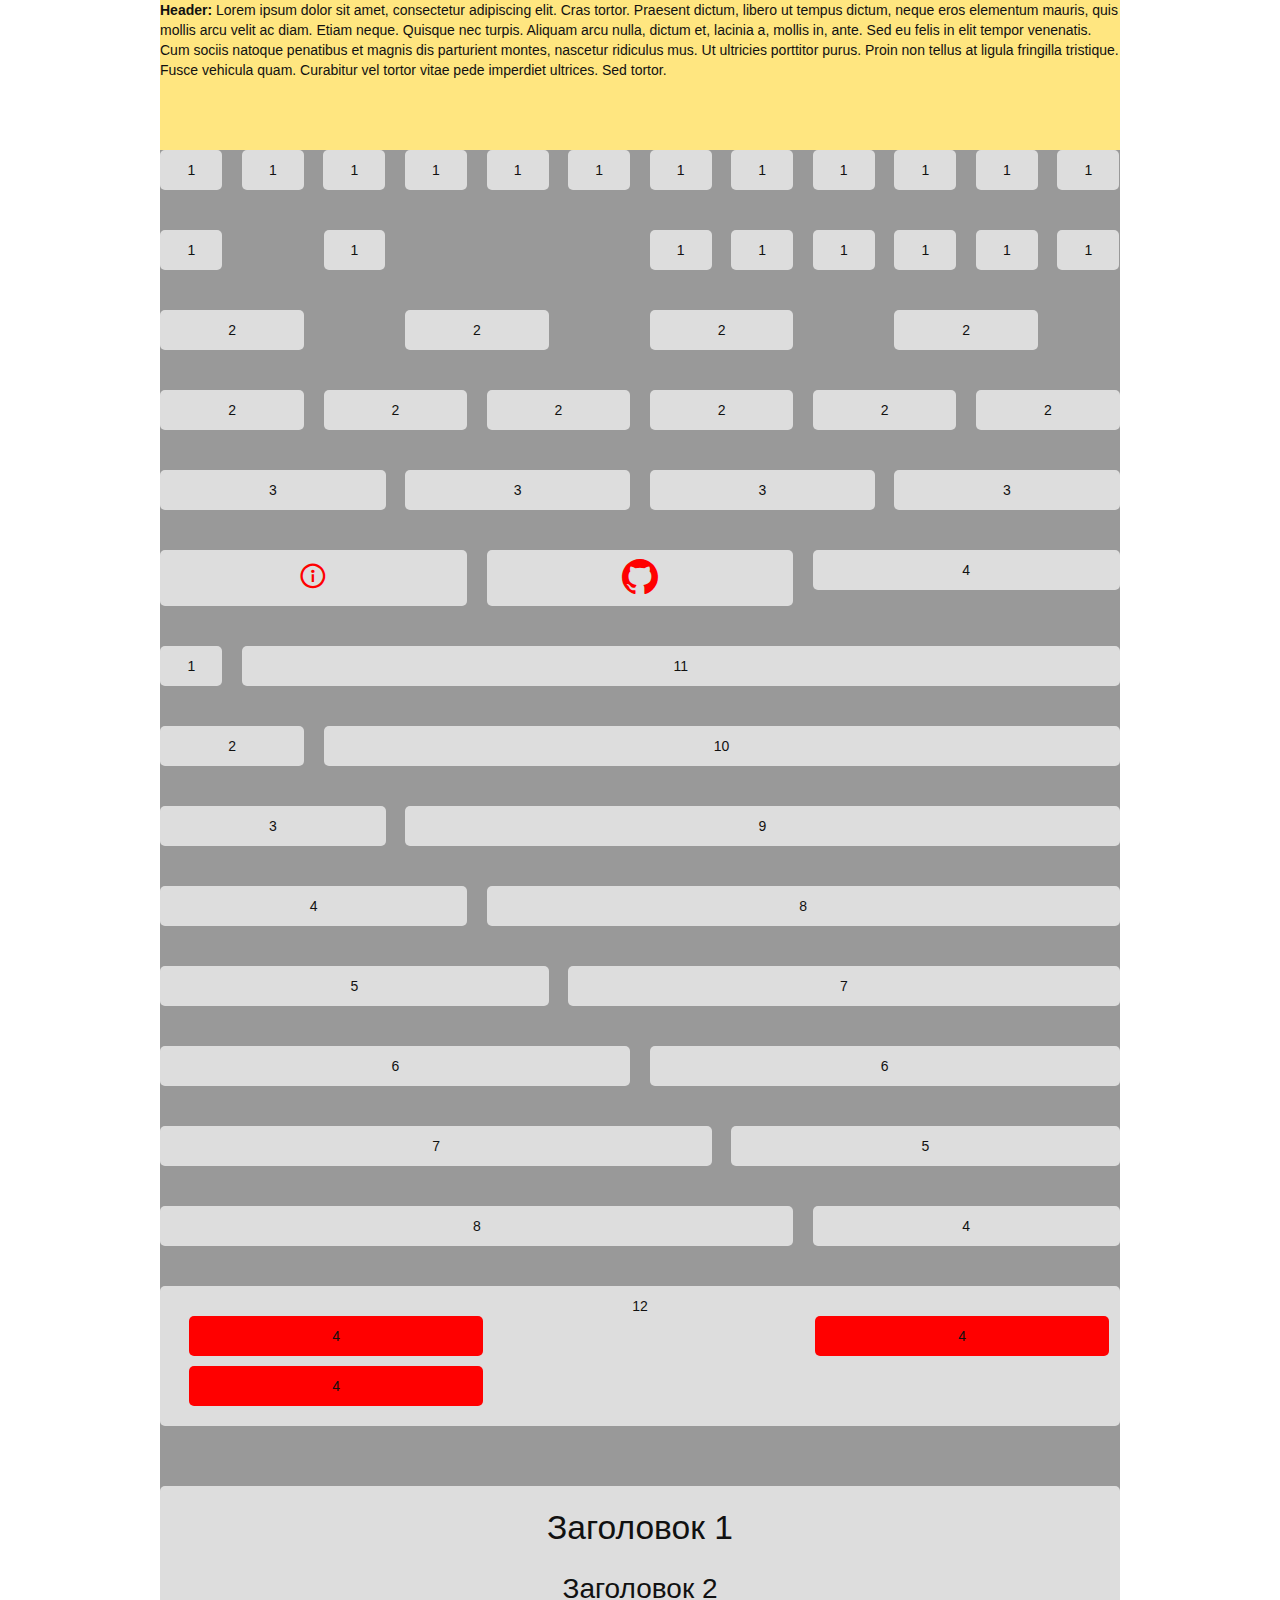
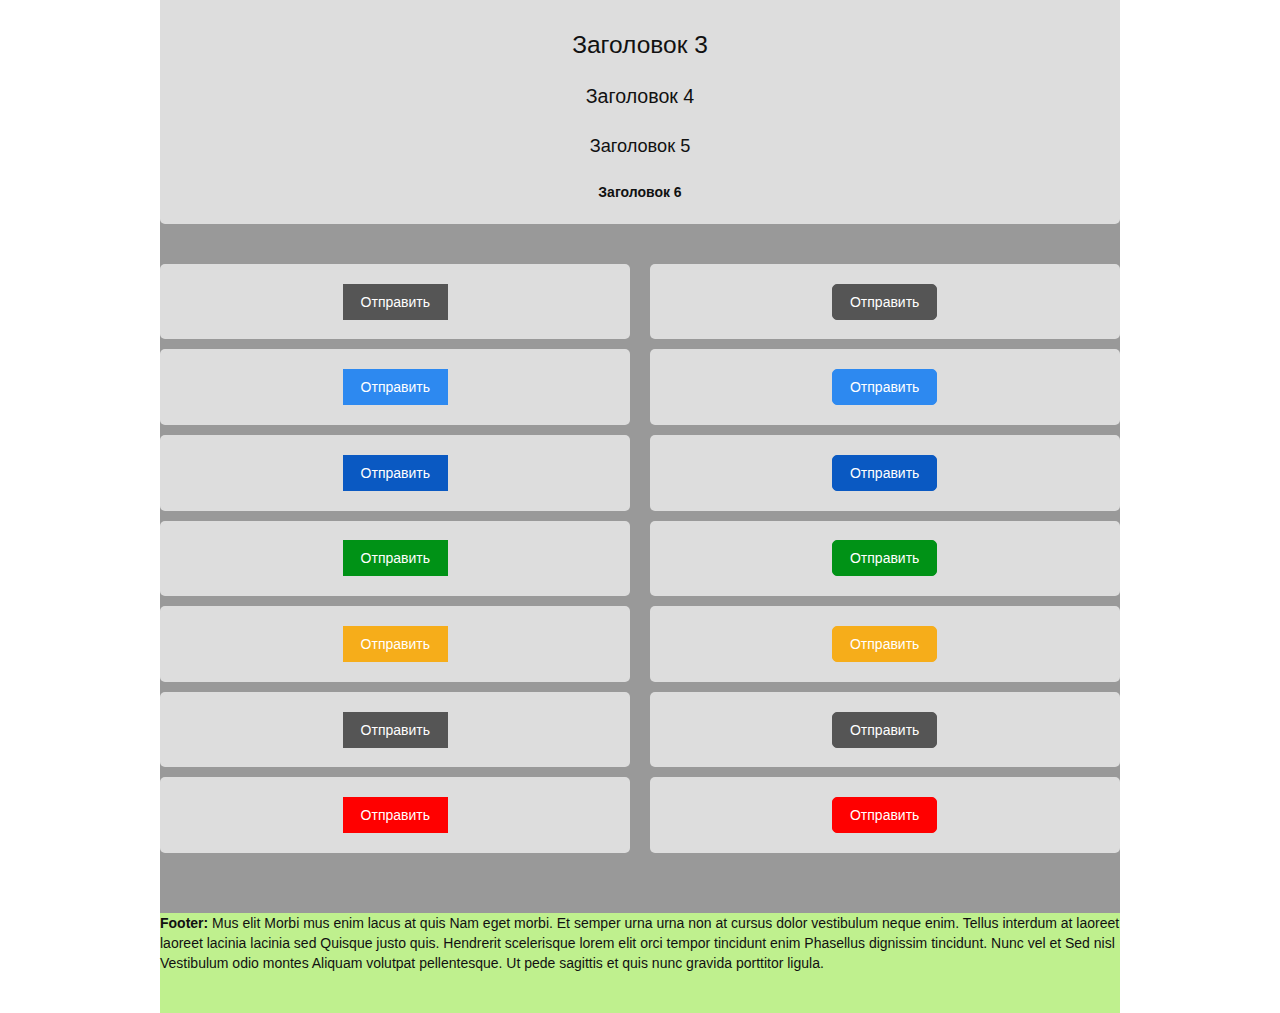
<file: index.html>
<html xmlns="http://www.w3.org/1999/xhtml"><head>
    <meta charset="utf-8">
    <!--[if IE]><script src="http://html5shiv.googlecode.com/svn/trunk/html5.js"></script><![endif]-->
    <title>Шаблон</title>
    <meta name="keywords" content="">
    <meta name="description" content="">
    <link rel="stylesheet" type="text/css" href="style.css">
    <link rel="stylesheet" type="text/css" href="css/awibox-UI.css">
    <style></style></head>
<body>

<div id="wrapper">
    <header id="header">
        <strong>Header:</strong> Lorem ipsum dolor sit amet, consectetur adipiscing elit. Cras tortor. Praesent dictum, libero ut tempus dictum, neque eros elementum mauris, quis mollis arcu velit ac diam. Etiam neque. Quisque nec turpis. Aliquam arcu nulla, dictum et, lacinia a, mollis in, ante. Sed eu felis in elit tempor venenatis. Cum sociis natoque penatibus et magnis dis parturient montes, nascetur ridiculus mus. Ut ultricies porttitor purus. Proin non tellus at ligula fringilla tristique. Fusce vehicula quam. Curabitur vel tortor vitae pede imperdiet ultrices. Sed tortor.
    </header><!-- #header-->


    <div id="content">
        <div class="row">
            <div class="column1">1</div>
            <div class="column1">1</div>
            <div class="column1">1</div>
            <div class="column1">1</div>
            <div class="column1">1</div>
            <div class="column1">1</div>
            <div class="column1">1</div>
            <div class="column1">1</div>
            <div class="column1">1</div>
            <div class="column1">1</div>
            <div class="column1">1</div>
            <div class="column1">1</div>
        </div>
        <div class="row">
            <div class="column1 margin1">1</div>
            <div class="column1 margin3">1</div>
            <div class="column1">1</div>
            <div class="column1">1</div>
            <div class="column1">1</div>
            <div class="column1">1</div>
            <div class="column1">1</div>
            <div class="column1">1</div>
        </div>
        <div class="row">
            <div class="column2 margin1">2</div>
            <div class="column2 margin1">2</div>
            <div class="column2 margin1">2</div>
            <div class="column2">2</div>
        </div>
        <div class="row">
            <div class="column2">2</div>
            <div class="column2">2</div>
            <div class="column2">2</div>
            <div class="column2">2</div>
            <div class="column2">2</div>
            <div class="column2">2</div>
        </div>
        <div class="row">
            <div class="column3">3</div>
            <div class="column3">3</div>
            <div class="column3">3</div>
            <div class="column3">3</div>
        </div>
        <div class="row">
            <div class="column4"><div class="genericon genericon-info" style="height:36px;width: 36px;color:red; font-size: 36px"></div></div>
            <div class="column4"><div class="genericon genericon-github" style="height:36px;width: 36px;color:red; font-size: 36px"></div></div>
            <div class="column4">4</div>
        </div>
        <div class="row">
            <div class="column1">1</div>
            <div class="column11">11</div>
        </div>
        <div class="row">
            <div class="column2">2</div>
            <div class="column10">10</div>
        </div>
        <div class="row">
            <div class="column3">3</div>
            <div class="column9">9</div>
        </div>
        <div class="row">
            <div class="column4">4</div>
            <div class="column8">8</div>
        </div>
        <div class="row">
            <div class="column5">5</div>
            <div class="column7">7</div>
        </div>
        <div class="row">
            <div class="column6">6</div>
            <div class="column6">6</div>
        </div>
        <div class="row">
            <div class="column7">7</div>
            <div class="column5">5</div>
        </div>
        <div class="row">
            <div class="column8">8</div>
            <div class="column4">4</div>
        </div>
        <div class="row">
            <div class="column12">12
                <div class="row16">
                    <div class="column4 margin4" style="background:red">4</div>
                    <div class="column4" style="background:red">4</div>
                    <div class="column4" style="background:red">4</div>
                </div>
            </div>
        </div>
        <br>
        <div class="row">
            <div class="column12">
                <h1>Заголовок 1</h1>
                <h2>Заголовок 2</h2>
                <h3>Заголовок 3</h3>
                <h4>Заголовок 4</h4>
                <h5>Заголовок 5</h5>
                <h6>Заголовок 6</h6>
            </div>
        </div>
        <div class="row">
            <div class="column6"><div class="btn">Отправить</div></div>
            <div class="column6"><div class="btn rc">Отправить</div></div>
            <div class="column6"><div class="btn btn-blue">Отправить</div></div>
            <div class="column6"><div class="btn btn-blue rc">Отправить</div></div>
            <div class="column6"><div class="btn btn-blue-dark">Отправить</div></div>
            <div class="column6"><div class="btn btn-blue-dark rc">Отправить</div></div>
            <div class="column6"><div class="btn btn-green">Отправить</div></div>
            <div class="column6"><div class="btn btn-green rc">Отправить</div></div>
            <div class="column6"><div class="btn btn-yellow">Отправить</div></div>
            <div class="column6"><div class="btn btn-yellow rc">Отправить</div></div>
            <div class="column6"><div class="btn btn-orange">Отправить</div></div>
            <div class="column6"><div class="btn btn-orange rc">Отправить</div></div>
            <div class="column6"><div class="btn btn-red">Отправить</div></div>
            <div class="column6"><div class="btn btn-red rc">Отправить</div></div>
        </div>

    </div><!-- #content-->

</div><!-- #wrapper -->

<footer id="footer">
    <strong>Footer:</strong> Mus elit Morbi mus enim lacus at quis Nam eget morbi. Et semper urna urna non at cursus dolor vestibulum neque enim. Tellus interdum at laoreet laoreet lacinia lacinia sed Quisque justo quis. Hendrerit scelerisque lorem elit orci tempor tincidunt enim Phasellus dignissim tincidunt. Nunc vel et Sed nisl Vestibulum odio montes Aliquam volutpat pellentesque. Ut pede sagittis et quis nunc gravida porttitor ligula.
</footer><!-- #footer -->


</body></html>
</file>
<file: style.css>
*{margin:0;padding:0}html{height:100%}header,nav,section,article,aside,footer{display:block}body{font:12px/18px Arial,Tahoma,Verdana,sans-serif;width:100%;height:100%}a{color:blue;outline:0;text-decoration:underline}a:hover{text-decoration:none}p{margin:0 0 18px}img{border:0}input{vertical-align:middle}table{border-collapse:collapse}input[type=submit]::-moz-focus-inner{padding:0;border:0}.clear{clear:both}#wrapper{width:960px;margin:0 auto;min-height:100%;height:auto!important;height:100%;background:#999}#header{height:150px;background:#ffe680}#content{padding:0 0 120px}#content .sidebar{background:red}#content .page{background:green}#content .row [class*="column"]{background:#ddd;margin-bottom:10px;padding:10px;text-align:center;border-radius:5px}#footer{width:960px;min-width:960px;max-width:1200px;margin:-100px auto 0;height:100px;background:#bff08e;position:relative}
</file>
<file: css/awibox-UI.css>
*{margin:0;padding:0}header,nav,section,article,aside,footer,figcaption,figure,details,hgroup{display:block}audio,canvas,video{display:inline-block}html{height:100%;font-size:100%;-webkit-text-size-adjust:100%;-ms-text-size-adjust:100%}body{font-family:Arial,Tahoma,Verdana,sans-serif;font-size:14px;line-height:20px;color:#111;background:#fff;width:100%}a{color:#1270b3;outline:0;text-decoration:none}a:focus,a:hover{color:0;text-decoration:underline}p{margin:0 0 18px}img{border:0}input,textarea,select{font-family:Arial,Tahoma,Verdana,sans-serif;font-size:14px;color:#111}input{vertical-align:middle}#wrapper{width:960px;min-width:0;max-width:1920px;margin:0 auto}h1{font-size:33.6px;font-weight:normal;height:33.6px;line-height:33.6px;padding:15px 0}h2{font-size:28px;font-weight:normal;height:28px;line-height:28px;padding:15px 0}h3{font-size:24.5px;font-weight:normal;height:24.5px;line-height:24.5px;padding:15px 0}h4{font-size:19.599999999999998px;font-weight:normal;height:19.599999999999998px;line-height:19.599999999999998px;padding:15px 0}h5{font-size:18.2px;font-weight:normal;height:18.2px;line-height:18.2px;padding:15px 0}h6{font-size:14px;font-weight:bold;height:14px;line-height:14px;padding:15px 0}.btn{display:inline-block;margin:.7em 0;padding:.5em 1.2em;text-decoration:none;font-size:14px;background-color:#555;color:#fff;cursor:pointer;border:1px solid #555}.btn:hover{background:#666}.btn:active,.btn.active{-webkit-box-shadow:inset 0 3px 5px rgba(0,0,0,0.125);box-shadow:inset 0 3px 5px rgba(0,0,0,0.125)}.btn-blue{background:#2d89f0;border:1px solid #2d89f0}.btn-blue:hover{background:#36a4ff}.btn-blue-dark{background:#0a59c2;border:1px solid #0a59c2}.btn-blue-dark:hover{background:#0c6be9}.btn-green{background:#009216;border:1px solid #009216}.btn-green:hover{background:#00af1a}.btn-yellow{background:#f6ad1a;border:1px solid #f6ad1a}.btn-yellow:hover{background:#ffbe1d}.btn-yellow:active,.btn-yellow.active{-webkit-box-shadow:inset 0 3px 5px #f6ad1a;box-shadow:inset 0 3px 5px #f6ad1a}.btn-red{background:#f00;border:1px solid #f00}.btn-red:hover{background:#ff4a13}ul.nav{list-style:none}ul.nav li a{font-size:16px;padding:10px 20px}.clear{clear:both}.row{margin-left:-2%;margin-bottom:30px}.row:after{display:block;content:"";clear:both}[class*="column"]{display:block;float:left;min-height:40px;-webkit-box-sizing:border-box;-moz-box-sizing:border-box;box-sizing:border-box;margin-left:2%}.column1{width:6.33%}.column2{width:14.66%}.column3{width:22.990000000000002%}.column4{width:31.32%}.column5{width:39.65%}.column6{width:47.980000000000004%}.column7{width:56.31%}.column8{width:64.64%}.column9{width:72.97%}.column10{width:81.3%}.column11{width:89.63%}.column12{width:97.96000000000001%}.margin1{margin-right:8.33%}.margin2{margin-right:16.66%}.margin3{margin-right:24.990000000000002%}.margin4{margin-right:33.32%}.margin5{margin-right:41.65%}.margin6{margin-right:49.980000000000004%}.margin7{margin-right:58.31%}.margin8{margin-right:66.64%}.margin9{margin-right:74.97%}.margin10{margin-right:83.3%}.margin11{margin-right:91.63%}.margin12{margin-right:99.96000000000001%}.row-sixteen{margin-left:-2%;margin-bottom:30px}.row-sixteen:after{display:block;content:"";clear:both}.row-sixteen [class*="column"]{display:block;float:left;min-height:40px;-webkit-box-sizing:border-box;-moz-box-sizing:border-box;box-sizing:border-box;margin-left:2%}.row-sixteen .column1{width:4.25%}.row-sixteen .column2{width:10.5%}.row-sixteen .column3{width:16.75%}.row-sixteen .column4{width:23%}.row-sixteen .column5{width:29.25%}.row-sixteen .column6{width:35.5%}.row-sixteen .column7{width:41.75%}.row-sixteen .column8{width:48%}.row-sixteen .column9{width:54.25%}.row-sixteen .column10{width:60.5%}.row-sixteen .column11{width:66.75%}.row-sixteen .column12{width:73%}.row-sixteen .column13{width:79.25%}.row-sixteen .column14{width:85.5%}.row-sixteen .column15{width:91.75%}.row-sixteen .column16{width:98%}.row-sixteen .margin1{margin-right:6.25%}.row-sixteen .margin2{margin-right:12.5%}.row-sixteen .margin3{margin-right:18.75%}.row-sixteen .margin4{margin-right:25%}.row-sixteen .margin5{margin-right:31.25%}.row-sixteen .margin6{margin-right:37.5%}.row-sixteen .margin7{margin-right:43.75%}.row-sixteen .margin8{margin-right:50%}.row-sixteen .margin9{margin-right:56.25%}.row-sixteen .margin10{margin-right:62.5%}.row-sixteen .margin11{margin-right:68.75%}.row-sixteen .margin12{margin-right:75%}.row-sixteen .margin13{margin-right:81.25%}.row-sixteen .margin14{margin-right:87.5%}.row-sixteen .margin15{margin-right:93.75%}.row-sixteen .margin16{margin-right:100%}@font-face{font-family:'Genericons';src:url('../font/genericons-regular-webfont.eot')}@font-face{font-family:'Genericons';src:url([data-uri]) format('woff'),url('../font/genericons-regular-webfont.ttf') format('truetype'),url('../font/genericons-regular-webfont.svg#genericonsregular') format('svg');font-weight:normal;font-style:normal}.genericon{display:inline-block;width:16px;height:16px;-webkit-font-smoothing:antialiased;font-size:16px;line-height:1;font-family:'Genericons';text-decoration:inherit;font-weight:normal;font-style:normal;vertical-align:top}.genericon-standard:before{content:'\f100'}.genericon-aside:before{content:'\f101'}.genericon-image:before{content:'\f102'}.genericon-gallery:before{content:'\f103'}.genericon-video:before{content:'\f104'}.genericon-status:before{content:'\f105'}.genericon-quote:before{content:'\f106'}.genericon-link:before{content:'\f107'}.genericon-chat:before{content:'\f108'}.genericon-audio:before{content:'\f109'}.genericon-github:before{content:'\f200'}.genericon-dribbble:before{content:'\f201'}.genericon-twitter:before{content:'\f202'}.genericon-facebook:before{content:'\f203'}.genericon-facebook-alt:before{content:'\f204'}.genericon-wordpress:before{content:'\f205'}.genericon-googleplus:before{content:'\f206'}.genericon-linkedin:before{content:'\f207'}.genericon-linkedin-alt:before{content:'\f208'}.genericon-pinterest:before{content:'\f209'}.genericon-pinterest-alt:before{content:'\f210'}.genericon-flickr:before{content:'\f211'}.genericon-vimeo:before{content:'\f212'}.genericon-youtube:before{content:'\f213'}.genericon-tumblr:before{content:'\f214'}.genericon-instagram:before{content:'\f215'}.genericon-codepen:before{content:'\f216'}.genericon-polldaddy:before{content:'\f217'}.genericon-googleplus-alt:before{content:'\f218'}.genericon-path:before{content:'\f219'}.genericon-comment:before{content:'\f300'}.genericon-category:before{content:'\f301'}.genericon-tag:before{content:'\f302'}.genericon-time:before{content:'\f303'}.genericon-user:before{content:'\f304'}.genericon-day:before{content:'\f305'}.genericon-week:before{content:'\f306'}.genericon-month:before{content:'\f307'}.genericon-pinned:before{content:'\f308'}.genericon-search:before{content:'\f400'}.genericon-unzoom:before{content:'\f401'}.genericon-zoom:before{content:'\f402'}.genericon-show:before{content:'\f403'}.genericon-hide:before{content:'\f404'}.genericon-close:before{content:'\f405'}.genericon-close-alt:before{content:'\f406'}.genericon-trash:before{content:'\f407'}.genericon-star:before{content:'\f408'}.genericon-home:before{content:'\f409'}.genericon-mail:before{content:'\f410'}.genericon-edit:before{content:'\f411'}.genericon-reply:before{content:'\f412'}.genericon-feed:before{content:'\f413'}.genericon-warning:before{content:'\f414'}.genericon-share:before{content:'\f415'}.genericon-attachment:before{content:'\f416'}.genericon-location:before{content:'\f417'}.genericon-checkmark:before{content:'\f418'}.genericon-menu:before{content:'\f419'}.genericon-refresh:before{content:'\f420'}.genericon-minimize:before{content:'\f421'}.genericon-maximize:before{content:'\f422'}.genericon-404:before{content:'\f423'}.genericon-spam:before{content:'\f424'}.genericon-summary:before{content:'\f425'}.genericon-cloud:before{content:'\f426'}.genericon-key:before{content:'\f427'}.genericon-dot:before{content:'\f428'}.genericon-next:before{content:'\f429'}.genericon-previous:before{content:'\f430'}.genericon-expand:before{content:'\f431'}.genericon-collapse:before{content:'\f432'}.genericon-dropdown:before{content:'\f433'}.genericon-dropdown-left:before{content:'\f434'}.genericon-top:before{content:'\f435'}.genericon-draggable:before{content:'\f436'}.genericon-phone:before{content:'\f437'}.genericon-send-to-phone:before{content:'\f438'}.genericon-plugin:before{content:'\f439'}.genericon-cloud-download:before{content:'\f440'}.genericon-cloud-upload:before{content:'\f441'}.genericon-external:before{content:'\f442'}.genericon-document:before{content:'\f443'}.genericon-book:before{content:'\f444'}.genericon-cog:before{content:'\f445'}.genericon-unapprove:before{content:'\f446'}.genericon-cart:before{content:'\f447'}.genericon-pause:before{content:'\f448'}.genericon-stop:before{content:'\f449'}.genericon-skip-back:before{content:'\f450'}.genericon-skip-ahead:before{content:'\f451'}.genericon-play:before{content:'\f452'}.genericon-tablet:before{content:'\f453'}.genericon-send-to-tablet:before{content:'\f454'}.genericon-info:before{content:'\f455'}.genericon-notice:before{content:'\f456'}.genericon-help:before{content:'\f457'}.genericon-fastforward:before{content:'\f458'}.genericon-rewind:before{content:'\f459'}.genericon-portfolio:before{content:'\f460'}.genericon-uparrow:before{content:'\f500'}.genericon-rightarrow:before{content:'\f501'}.genericon-downarrow:before{content:'\f502'}.genericon-leftarrow:before{content:'\f503'}.rc{-webkit-border-radius:5px;-moz-border-radius:5px;-ms-border-radius:5px;-o-border-radius:5px;-khtml-border-radius:5px;border-radius:5px}
</file>
